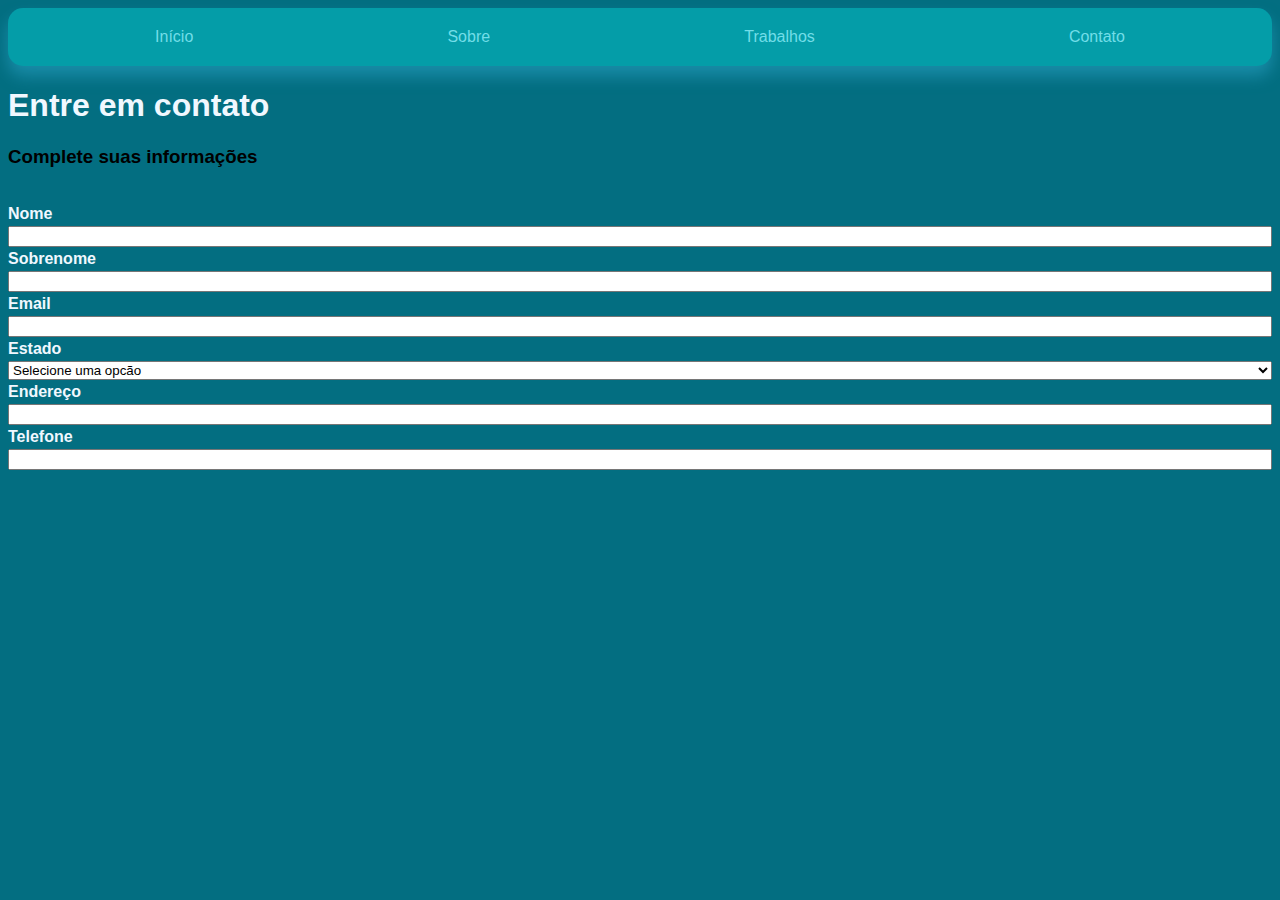
<file: contato.html>
<!DOCTYPE html>
<html lang="pt-br">

<head>
    <meta charset="UTF-8">
    <meta name="viewport" content="width=device-width, initial-scale=1.0">
    <link rel="stylesheet" href="style.css">
    <title>Contato</title>
</head>

<body>
    <header class="cabecalho"> <!--cabeçalho-->
        <nav class="menu">
            <ul>
                <li><a href="inicio.html">Início</a></li>
                <li><a href="sobre.html">Sobre</a></li>
                <li><a href="trabalho.html">Trabalhos</a></li>
                <li><a href="contato.html">Contato</a></li>
            </ul>
        </nav>
    </header>
    <div>
        <h1 id="título">Entre em contato</h1>
        <h3 id="subtítulo">Complete suas informações</h3>
        <br>
    </div>


    <form>
        <label for="Nome"><strong>Nome</strong></label>
        <input type="text" name="nome" id="nome" required>
        <label for="Sobrenome"><strong>Sobrenome</strong></label>
        <input type="text" name="Sobrenome" id="Sobrenome" required>
        <label for="email"><strong>Email</strong></label>
        <input type="email" name="email" id="email" required>
        <label for="Estado"><strong>Estado</strong></label>
        <select id="Estado">
            <option selected disabled value="">Selecione uma opcão</option>
            <option>Acre-AC</option>
            <option>Alagoas-AL</option>
            <option>Amapá-AP</option>
            <option>Amazonas-AM</option>
            <option>Bahia-BA</option>
            <option>Ceará-CE</option>
            <option>Distrito Federal-DF</option>
            <option>Espírito Santo-ES</option>
            <option>Goiás-GO</option>
            <option>Maranhão-MA</option>
            <option>Mato Grosso-MT</option>
            <option>Mato Grosso do Sul-MS</option>
            <option>Minas Gerais-MG</option>
            <option>Pará-PA</option>
            <option>Paraíba-PB</option>
            <option>Paraná-PR</option>
            <option>Pernambuco-PE</option>
            <option>Piauí-PI</option>
            <option>Rio de Janeiro-RJ</option>
            <option>Rio Grande do Norte-RN</option>
            <option>Rio Grande do Sul-RS</option>
            <option>Rondônia-RO</option>
            <option>Roraima-RR</option>
            <option>Santa Catarina-SC</option>
            <option>São Paulo-SP</option>
            <option>Sergipe-SE</option>
            <option>Tocantins-TO</option>
        </select>
        <label for="Endereço"><strong>Endereço</strong></label>
        <input type="text" name="Endereço" id="Endereço">
        <label for="Telefone"><strong>Telefone</strong></label>
        <input type="text" name="Telefone" id="Telefone">
    </form>

</body>

</html>
</file>
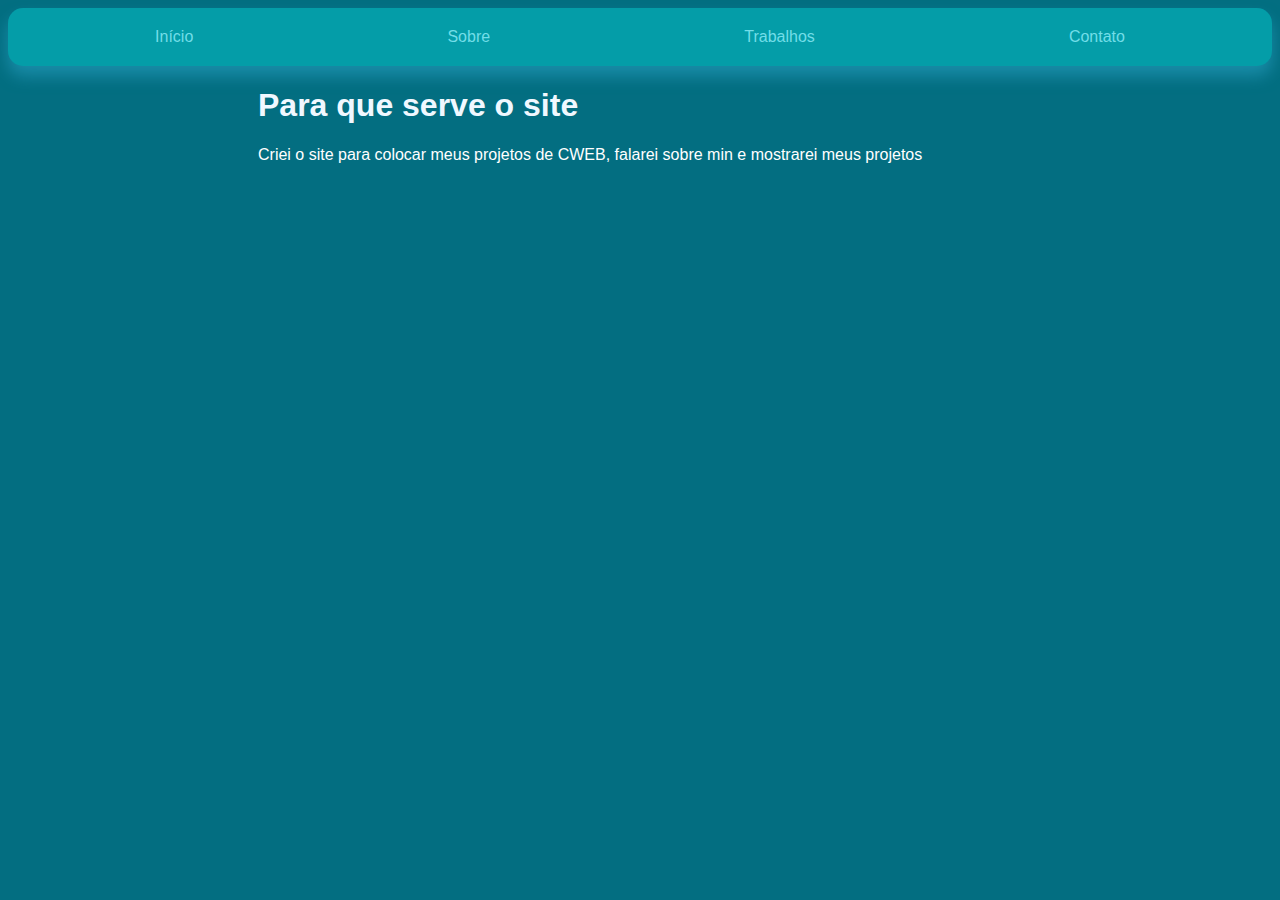
<file: inicio.html>
<!DOCTYPE html>
<html lang="pt-br">

<head>
    <meta charset="UTF-8">
    <meta name="viewport" content="width=device-width, initial-scale=1.0">
    <title>Vinicius Romeo</title>
    <link rel="stylesheet" href="style.css">
</head>

<body>
    <header class="cabecalho"> <!--cabeçalho-->
        <nav class="menu">
            <ul>
                <li><a href="inicio.html">Início</a></li>
                <li><a href="sobre.html">Sobre</a></li>
                <li><a href="trabalho.html">Trabalhos</a></li>
                <li><a href="contato.html">Contato</a></li>
            </ul>
        </nav>
    </header>
</html>
<main class="bio">
    <b>
        <h1>Para que serve o site</h1>
    </b>
    <p>
        Criei o site para colocar meus projetos de CWEB, falarei sobre min e mostrarei meus projetos
    </p>
</main>
</body>
</file>
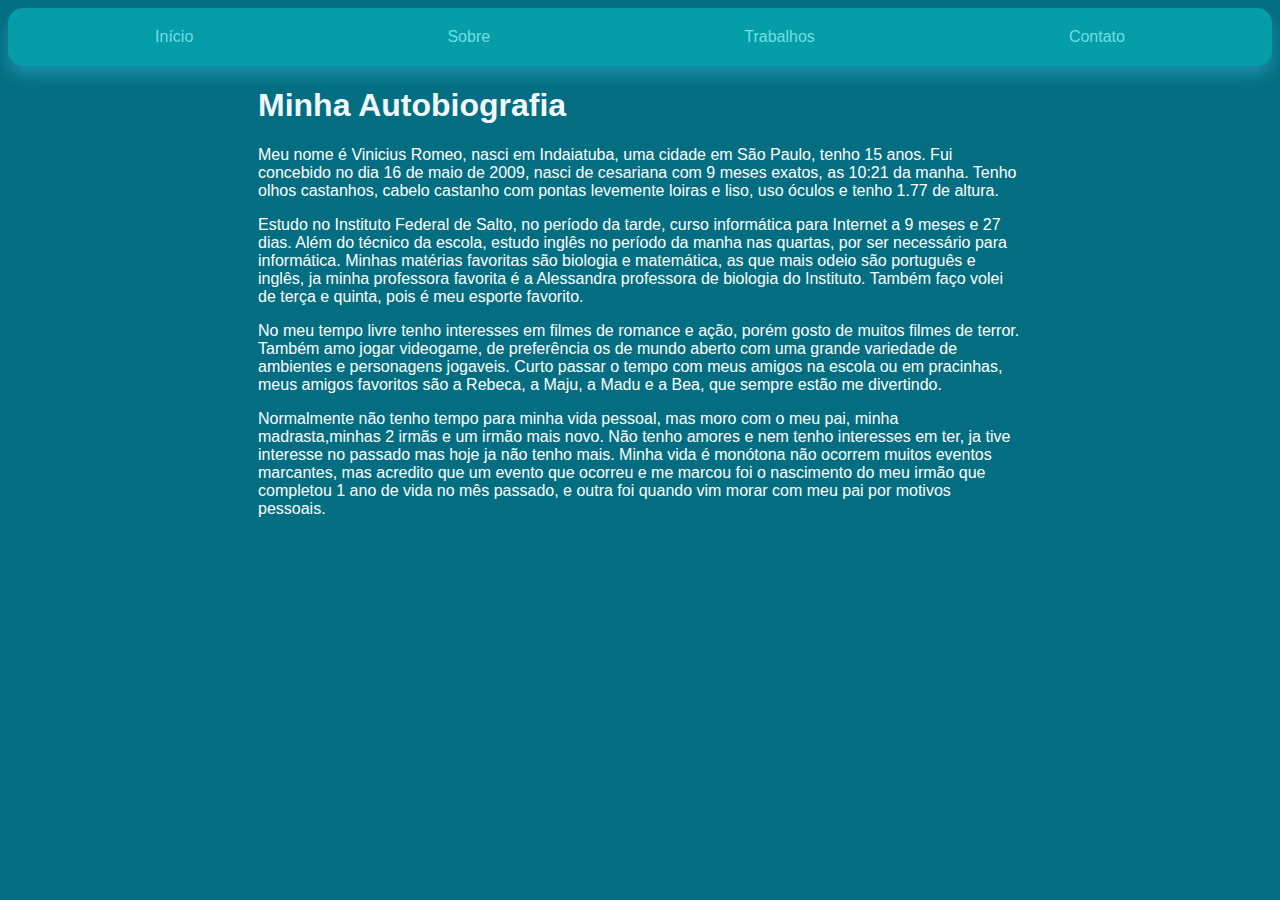
<file: sobre.html>
<!DOCTYPE html>
<html lang="pt-br">

<head>
    <meta charset="UTF-8">
    <meta name="viewport" content="width=device-width, initial-scale=1.0">
    <title>Vinicius Romeo</title>
    <link rel="stylesheet" href="style.css">
</head>

<body>
    <header class="cabecalho"> <!--cabeçalho-->
        <nav class="menu">
            <ul>
                <li><a href="inicio.html">Início</a></li>
                <li><a href="sobre.html">Sobre</a></li>
                <li><a href="trabalho.html">Trabalhos</a></li>
                <li><a href="contato.html">Contato</a></li>
            </ul>
        </nav>
    </header>
</html>
<main class="bio">
    <b>
        <h1>Minha Autobiografia</h1>
    </b>
    <p>
        Meu nome é Vinicius Romeo, nasci em Indaiatuba, uma cidade em São Paulo, tenho 15 anos.
        Fui concebido no dia 16 de maio de 2009, nasci de cesariana com 9 meses exatos, as 10:21 da manha.
        Tenho olhos castanhos, cabelo castanho com pontas levemente loiras e liso, uso óculos e tenho 1.77 de
        altura.
    </p>
    <p>
        Estudo no Instituto Federal de Salto, no período da tarde, curso informática para Internet a 9 meses e 27
        dias.
        Além do técnico da escola, estudo inglês no período da manha nas quartas, por ser necessário para
        informática.
        Minhas matérias favoritas são biologia e matemática, as que mais odeio são português e inglês, ja minha
        professora favorita é a Alessandra professora de biologia do Instituto.
        Também faço volei de terça e quinta, pois é meu esporte favorito.
    </p>
    <p>
        No meu tempo livre tenho interesses em filmes de romance e ação, porém gosto de muitos filmes de terror.
        Também amo jogar videogame, de preferência os de mundo aberto com uma grande variedade de ambientes e
        personagens jogaveis.
        Curto passar o tempo com meus amigos na escola ou em pracinhas, meus amigos favoritos são a Rebeca, a Maju,
        a Madu e a Bea, que sempre estão me divertindo.
    </p>
    <p>
        Normalmente não tenho tempo para minha vida pessoal, mas moro com o meu pai, minha madrasta,minhas 2 irmãs e
        um irmão mais novo.
        Não tenho amores e nem tenho interesses em ter, ja tive interesse no passado mas hoje ja não tenho mais.
        Minha vida é monótona não ocorrem muitos eventos marcantes, mas acredito que um evento que ocorreu e me
        marcou foi o nascimento do meu irmão que completou 1 ano de vida no mês passado, e outra foi quando vim
        morar com meu pai por motivos pessoais.
    </p>
</main>
</body>
</file>
<file: style.css>
body{
   background-color: rgb(3, 110, 129);
   font-family:'Gill Sans', 'Gill Sans MT', Calibri, 'Trebuchet MS', sans-serif;
   background-image:url(https://www.hdwallpapers.in/download/beautiful_blue_space_starry_sky_dark_background_galaxy_4k_hd_space-1920x1080.jpg);
   background-repeat: no-repeat;
   background-size:100%;
}
   /* Estilo para links */
a {
   text-decoration: none;
   color: rgba(152, 243, 255, 0.753);
   transition: color 0.3s ease, text-decoration 0.3s ease;
}

a:hover {
   color:rgba(6, 98, 114, 0.753) ; /* Cor do link ao passar o mouse */
   text-decoration: underline;
}

/* Estilo para o menu */
.menu ul {
   display: flex;
   flex-direction: row;
   justify-content: space-around;
   padding: 0;
   margin: 0;
   list-style: none;
}

.menu li {
   margin: 0 15px; /* Espaço entre os itens do menu */
}

/* Estilo para o cabeçalho */
.cabecalho {
   background-color: #049da8; /* Cor de fundo suave */
   border-radius: 15px;
   padding: 20px; /* Espaçamento interno */
   box-shadow: 0 10px 16px  rgb(25, 140, 168); /* Sombra suave */
   margin-bottom: 20px; /* Espaço abaixo do cabeçalho */
}
.Autobiografia{
   color:rgb(159, 244, 247);
}

.bio{
   color:white;
   display: center;
   margin-left: 250px;
   margin-right: 250px;
}

label{
   color: aliceblue;
   display: center;
}

h1{
   color: aliceblue;
   display: center;
}

form{
   display: flex;
   flex-direction: column;
   gap: 3px;
}

fieldset{
   display: flex;
}
.tutorial{
   display: flex;
   justify-content:center ;
}

.texto-tutorial{
   text-align: center;
}
</file>
